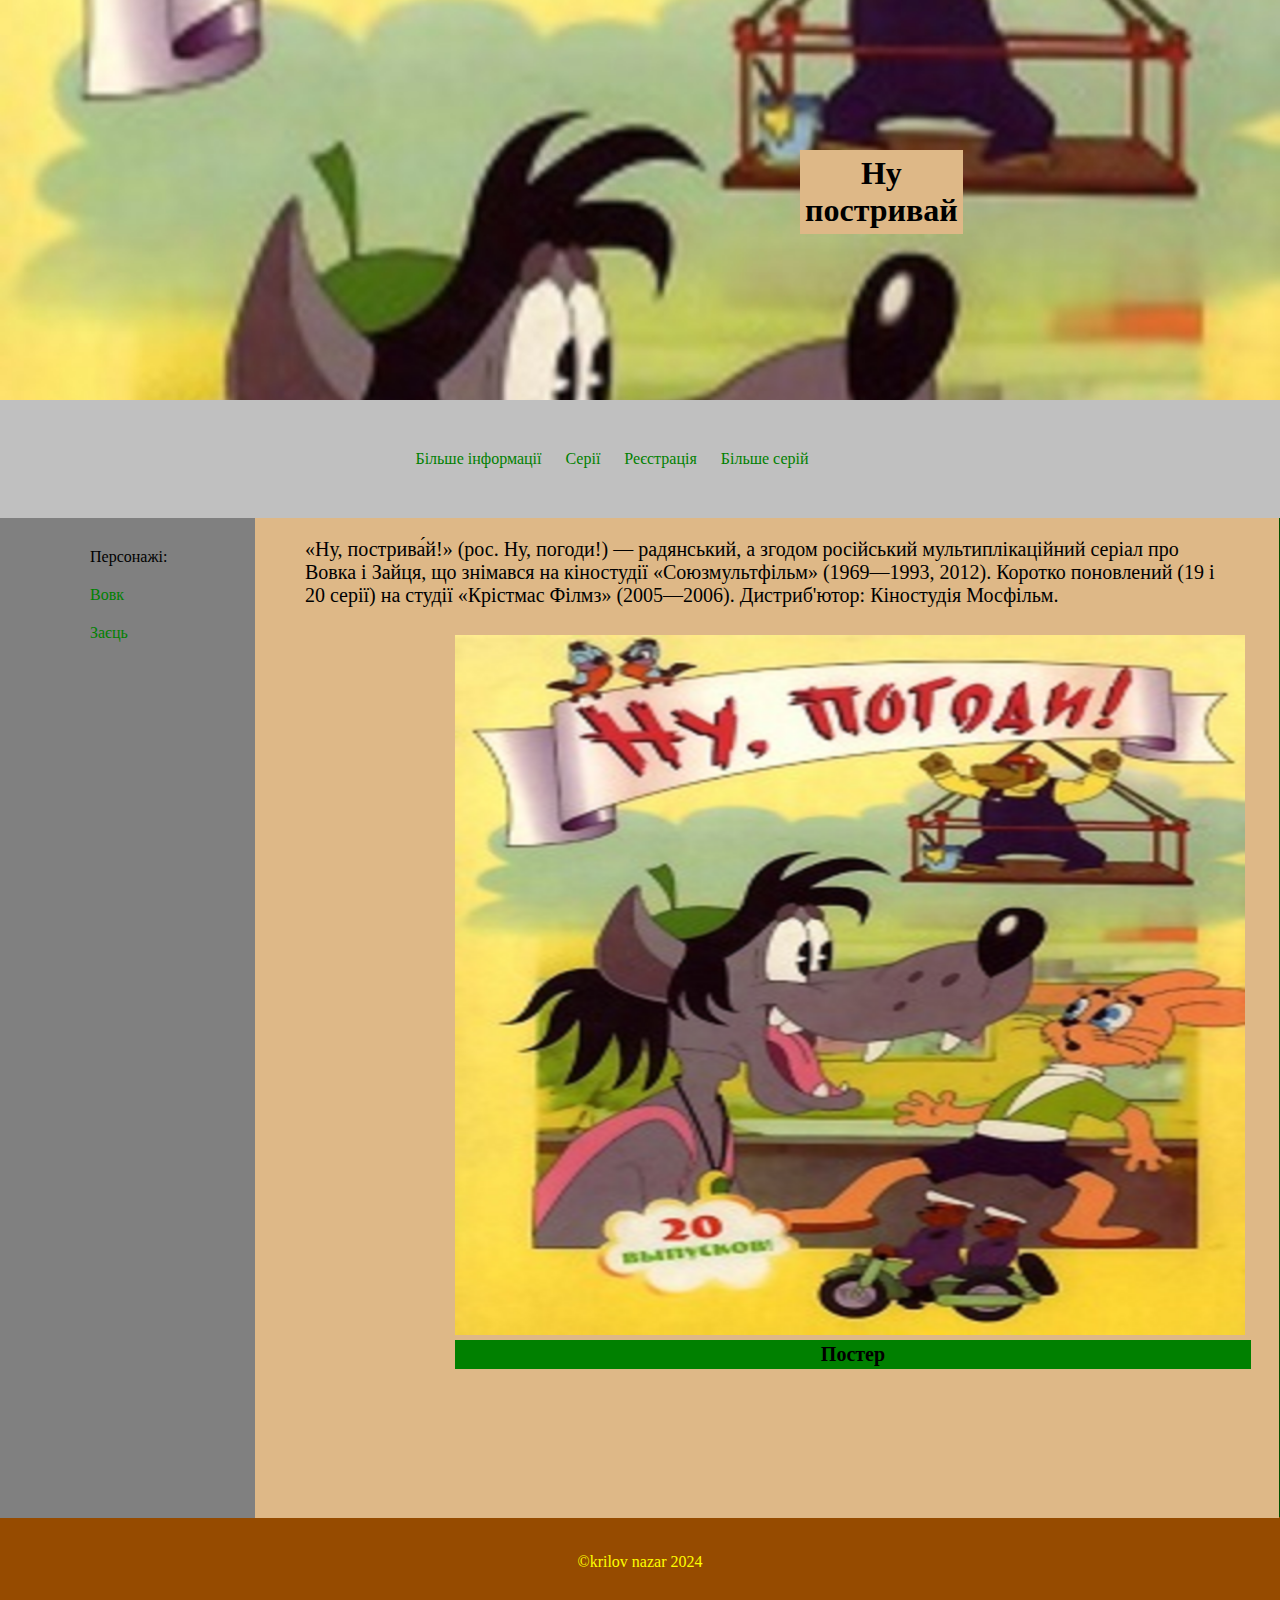
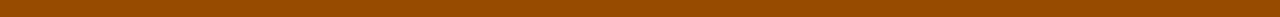
<file: index.html>
<!doctype html>
<html>
<head>
<title>Ну постривай</title>
	<link href="e.css" rel="stylesheet">
	<link rel="shortcut icon"  href="r.png" type="image/png">
</head>
<body>
<div class="poster">
<header>
	<h1 class="name">Ну постривай</h1>
</header>
<nav>
	<ul>
	<li><a href ="https://uk.wikipedia.org/wiki/Ну,_постривай!" target="_blank"class="v" >Більше інформації </a></li>
	<li><a href ="qw.html" target="_blank"class="v" >Серії</a></li>
	<li><a href ="z.html" target="_blank"class="v" >Реєстрація</a></li> 
	<li><a href ="https://www.youtube.com/watch?v=iSHGdLU6zmA&list=PLevO-hDhAc82yBnFlieFD0MU8MQr756_a" target="_blank"class="v" >Більше серій </a></li>
	<li></li>
	<li></li>
	<li></li>
	<li></li>
	</ul>
</nav>
<main>
<div class="gg1">
	<ul class="sp2">
	<li>Персонажі:</li>
	<li><a href ="f.html"  target="_blank"class="v" >Вовк</a></li>
	<li><a href ="e.html" target="_blank" class="v" >Заєць</a></li>
	<li></li>
	<li></li>
	<li></li>
	<li></li>
	<li></li>
	</ul>
</div>
<div class="gg2">«Ну, пострива́й!» (рос. Ну, погоди!) — радянський, а згодом російський мультиплікаційний серіал про Вовка і Зайця, що знімався на кіностудії «Союзмультфільм» (1969—1993, 2012). Коротко поновлений (19 і 20 серії) на студії «Крістмас Філмз» (2005—2006). Дистриб'ютор: Кіностудія Мосфільм.
<br>
<br>
<figure><p><img  src="u.png"   ><figcaption>Постер</figcaption></figure>
</div>
<footer>
<p class="i" >
<br>
<br>

©krilov nazar 2024 </p>
</footer>
</div>
</body>
</html>
</file>
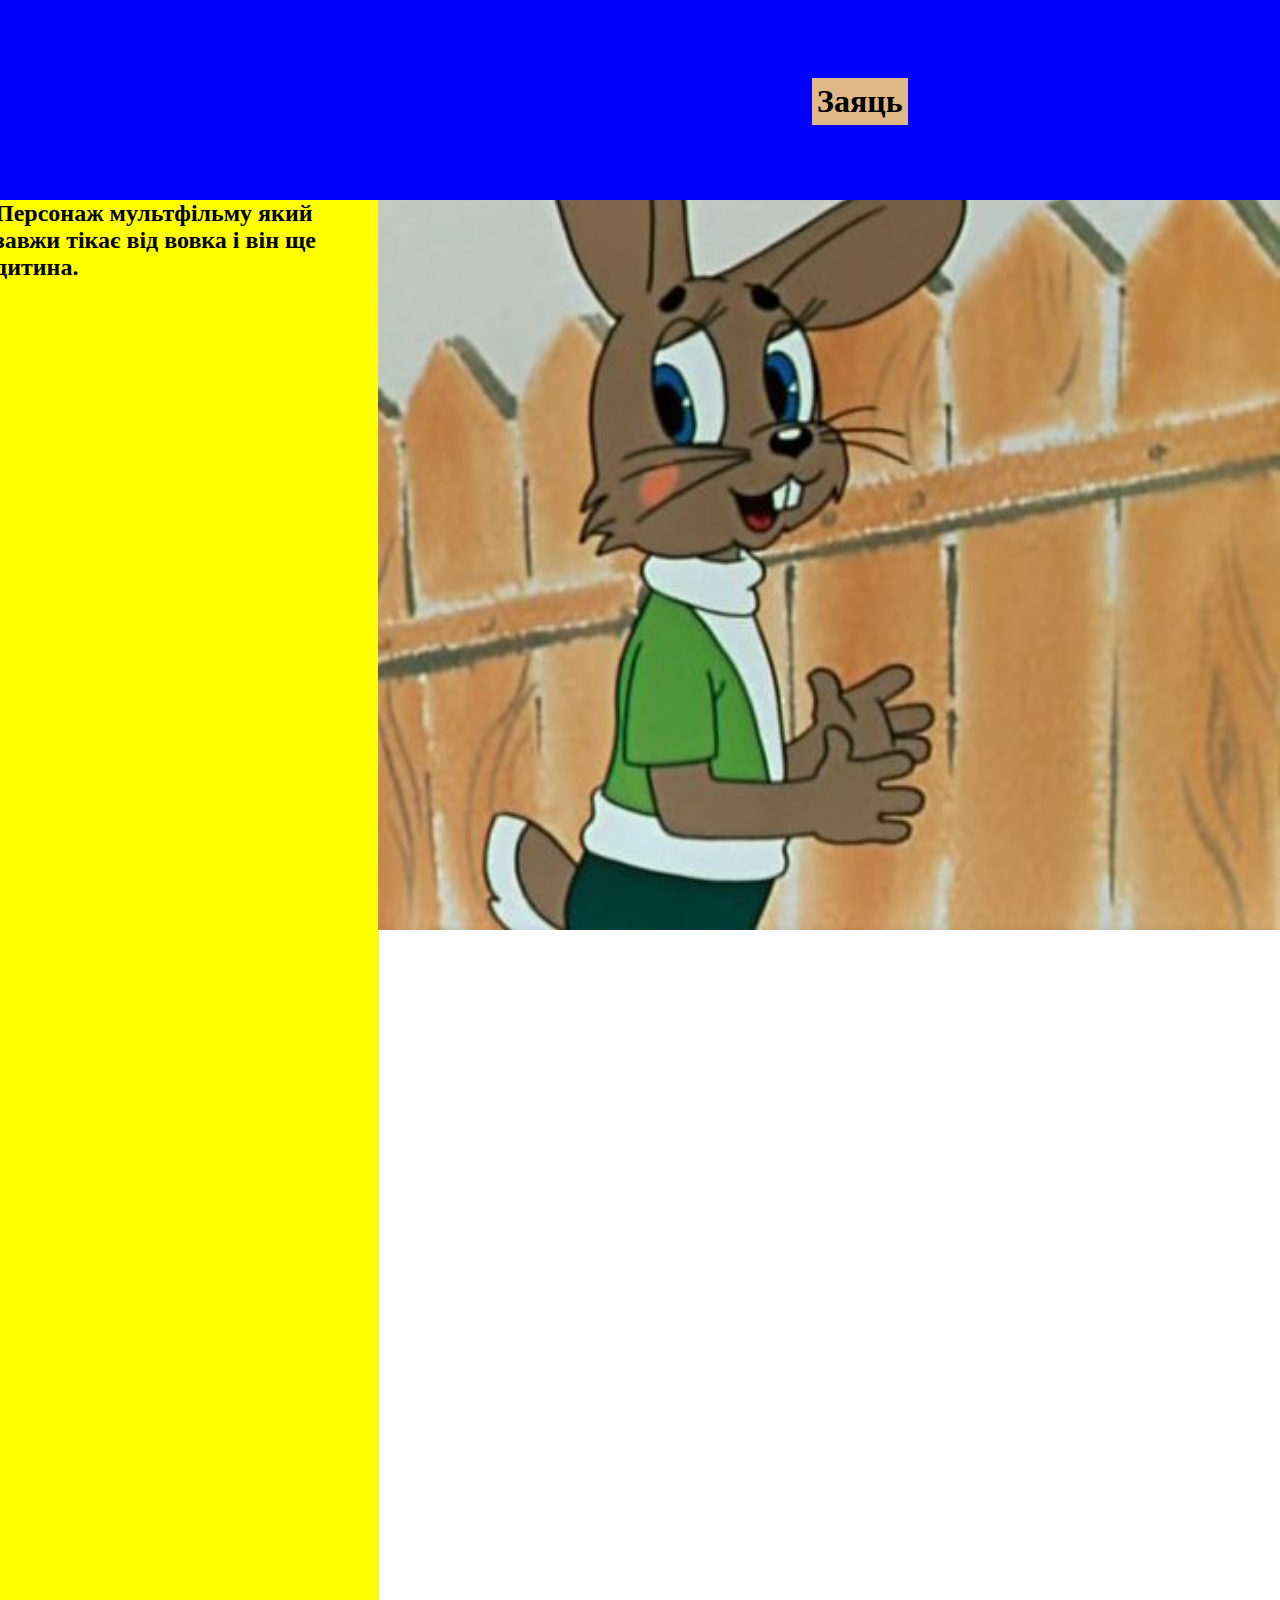
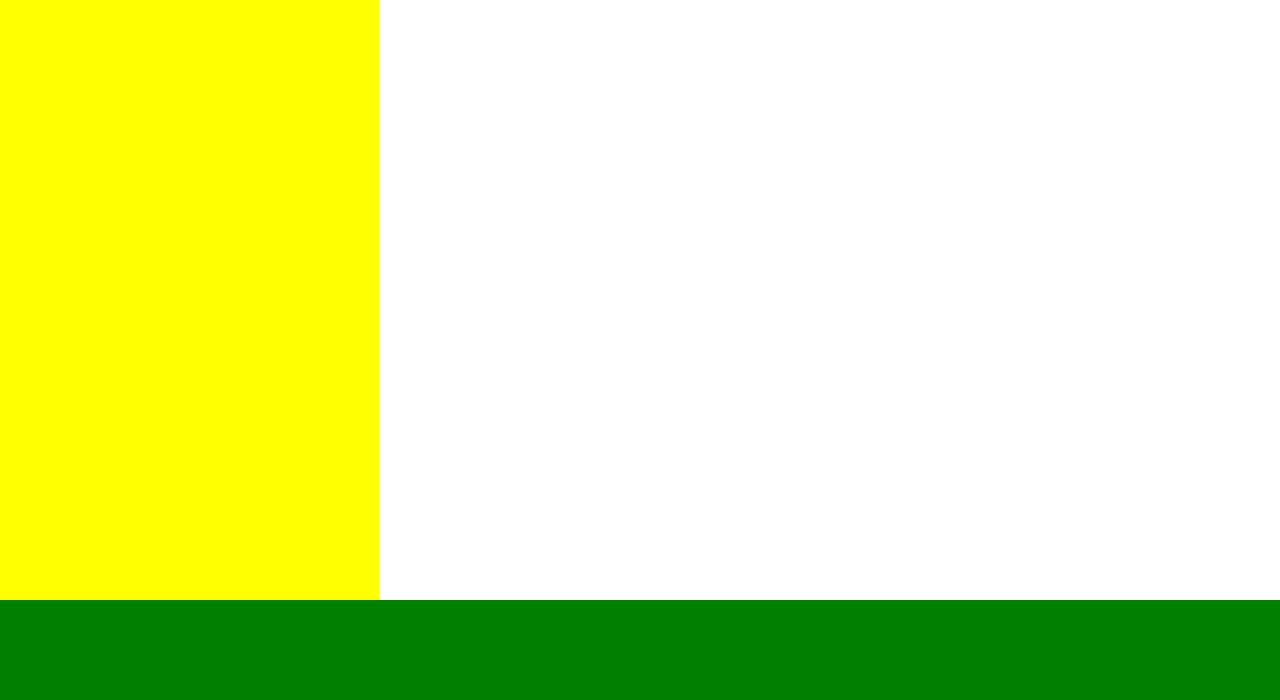
<file: e.html>
<!doctype html>
<html>
<head>
<title>Заяць</title>
	<link href="ste.css" rel="stylesheet">
	<link rel="shortcut icon"  href="r.png" type="image/png">
</head>
<body>
<header>
<h1 class="c" >Заяць</h1>
</header>
<main>
<div class="gg1">
<h2>Персонаж мультфільму який завжи тікає від вовка і він ще дитина.</h2>
</div>

<div class="gg2">

</div>
</main>
<footer>

</footer>
</body>
</html>
</file>
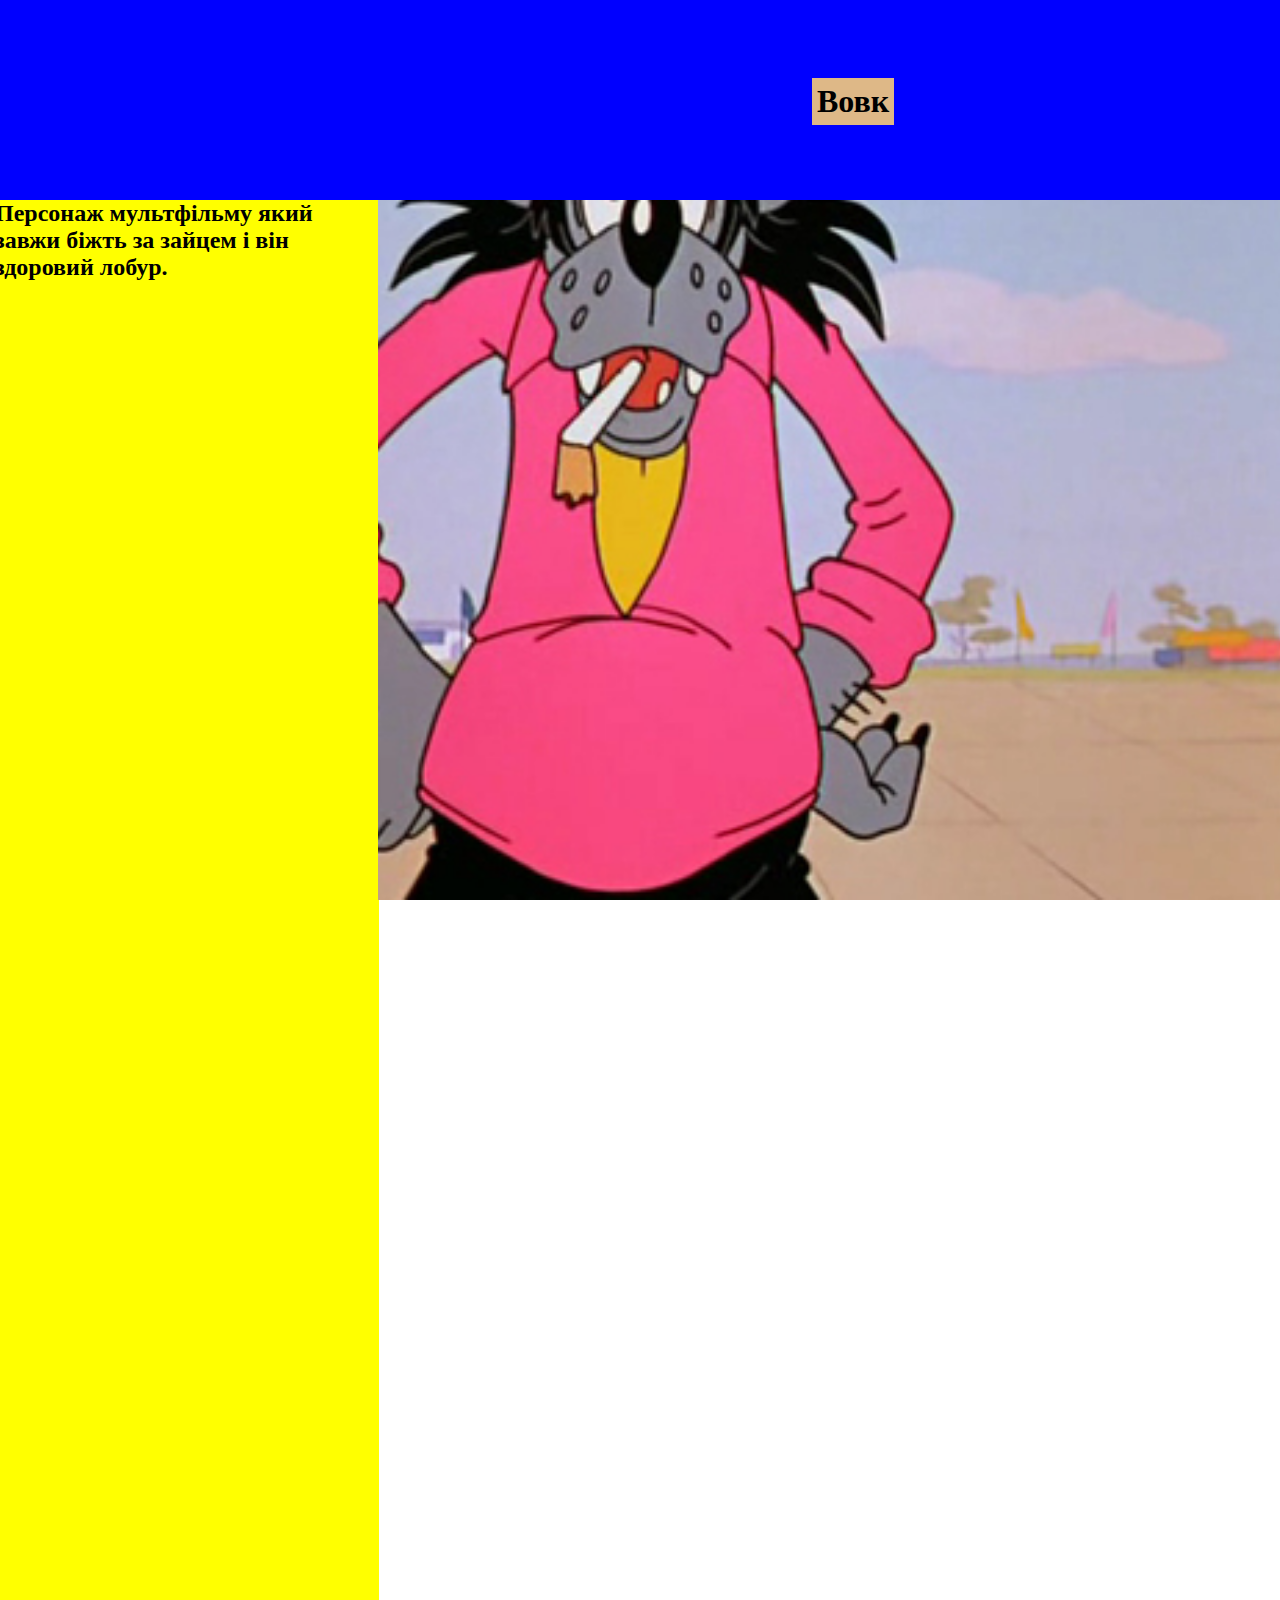
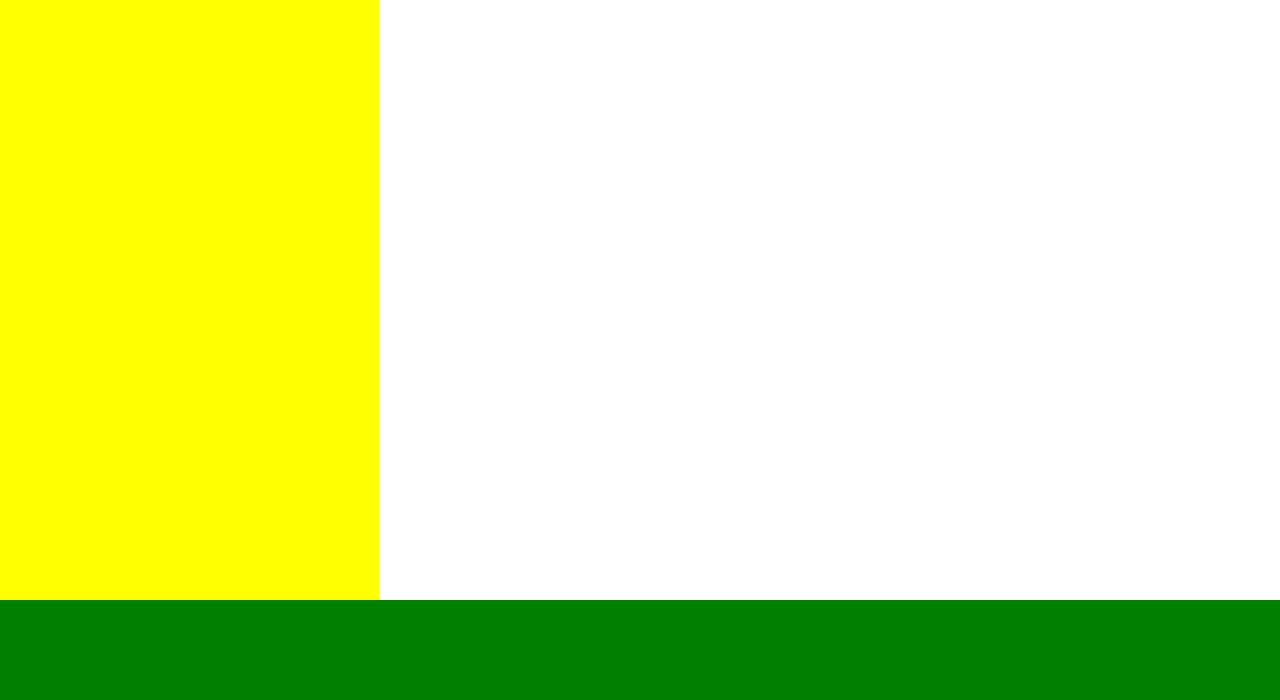
<file: f.html>
<!doctype html>
<html>
<head>
<title>Вовк</title>
	<link href="a.css" rel="stylesheet">
	<link rel="shortcut icon"  href="r.png" type="image/png">
</head>
<body>
<header>
<h1 class="c" >Вовк</h1>
</header>
<main>
<div class="gg1">
<h2>Персонаж мультфільму який завжи біжть за  зайцем і він здоровий лобур.</h2>
</div>

<div class="gg2">

</div>

</main>
<footer>

</footer>
</body>
</html>
</file>
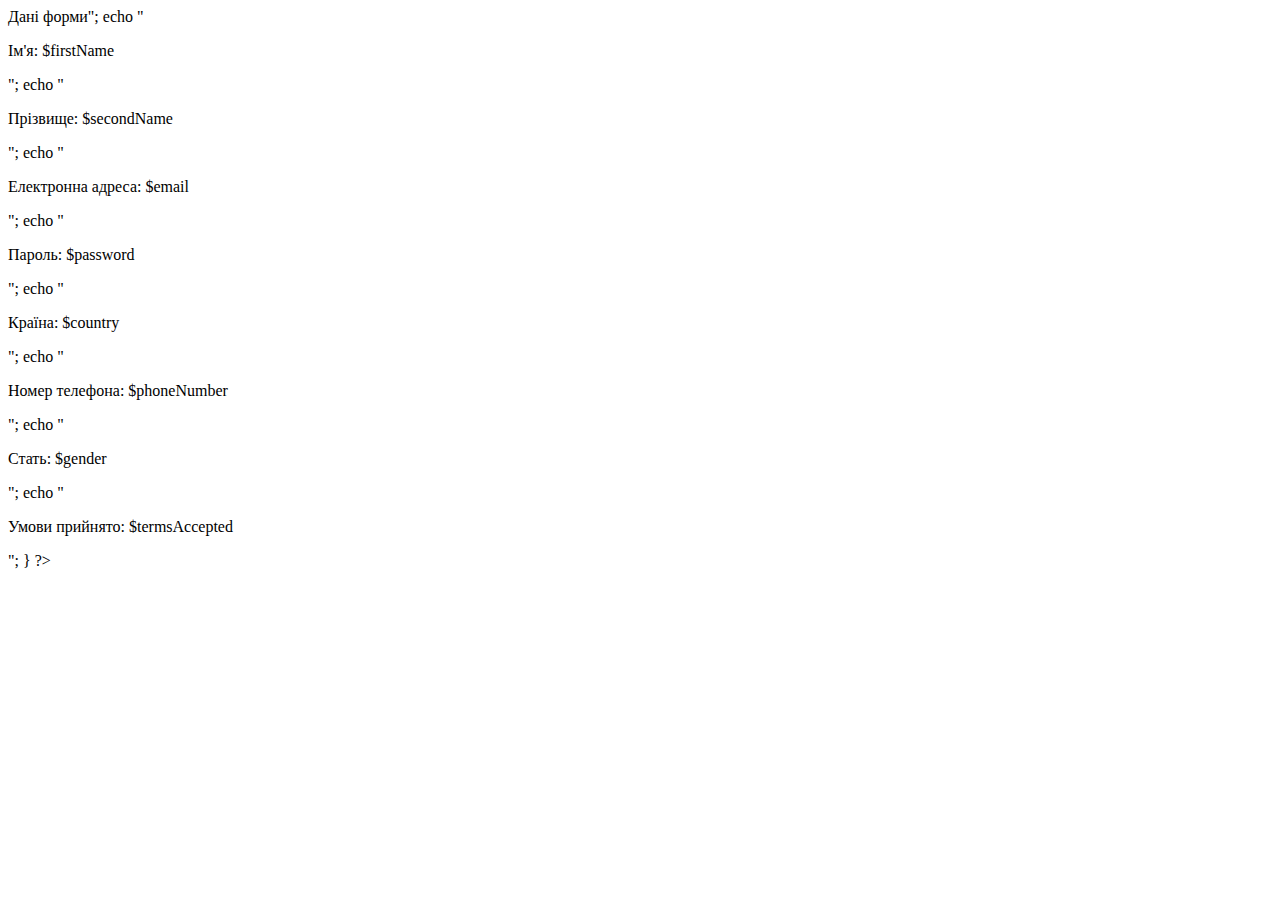
<file: u.html>
<html >
<head>
<title>сайт</title>
</head>
<body>
<?php
if ($_SERVER["REQUEST_METHOD"] == "POST") {
    $firstName = htmlspecialchars($_POST['first_name']);
    $secondName = htmlspecialchars($_POST['second_name']);
    $email = htmlspecialchars($_POST['mail_address']);
    $password = htmlspecialchars($_POST['password']);
    $country = htmlspecialchars($_POST['country']);
    $phoneNumber = htmlspecialchars($_POST['phone_number']);
    $gender = htmlspecialchars($_POST['gender']);
    $termsAccepted = isset($_POST['terms']) ? 'Так' : 'Ні';

    echo "<h2>Дані форми</h2>";
    echo "<p>Ім'я: $firstName</p>";
    echo "<p>Прізвище: $secondName</p>";
    echo "<p>Електронна адреса: $email</p>";
    echo "<p>Пароль: $password</p>";
    echo "<p>Країна: $country</p>";
    echo "<p>Номер телефона: $phoneNumber</p>";
    echo "<p>Стать: $gender</p>";
    echo "<p>Умови прийнято: $termsAccepted</p>";
}
?>

</body>
</html>
</file>
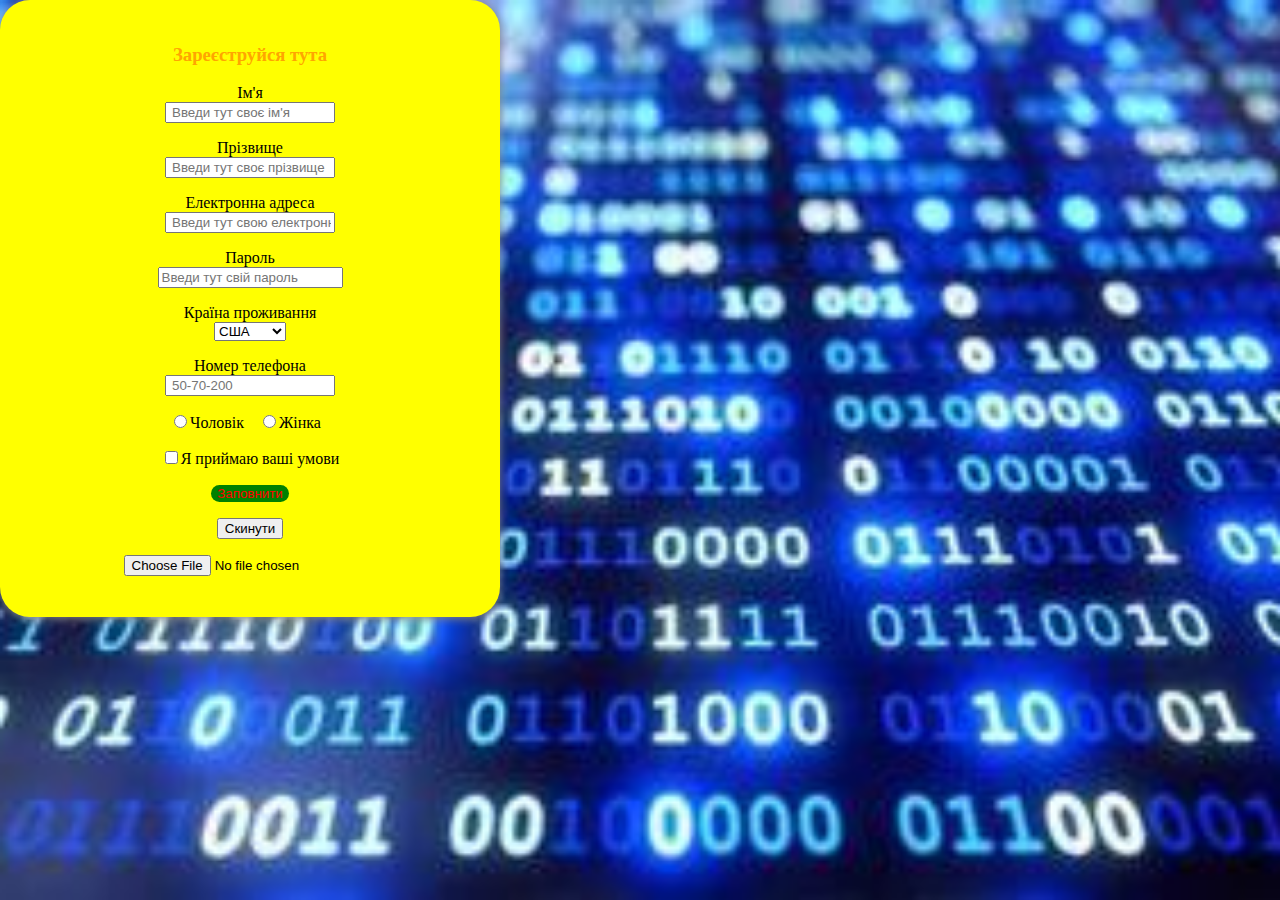
<file: z.html>
<!DOCTYPE html>
<html>
<head>
    <title>
        Реєстрація
    </title>
    <link rel="stylesheet" href="h.css">
    <link rel="shortcut icon" href="r.png" type="image/png">
</head>
<body>
    <div class="f">
        <form action="u.html" method="post">
            <div class="conteiner">
                <h3>Зареєструйся тута</h3>

                <p>
                    <label for="first_name">Ім'я</label>
                    <input type="text" id="first_name" name="first_name" placeholder="Введи тут своє ім'я" required>
                </p>

                <p>
                    <label for="second_name">Прізвище</label>
                    <input type="text" id="second_name" name="second_name" placeholder="Введи тут своє прізвище" required>
                </p>

                <p>
                    <label for="mail_address">Електронна адреса</label>
                    <input type="email" id="mail_address" name="mail_address" placeholder="Введи тут свою електронну адресу" required>
                </p>

                <p>
                    <label for="password">Пароль</label>
                    <input type="password" id="password" name="password" placeholder="Введи тут свій пароль" required>
                </p>

                <p>
                    <label>Країна проживання</label>
                    <select name="country">
                        <option value="USA">США</option>
                        <option value="Ukraine">Україна</option>
                        <option value="Russia">Росія</option>
                        <option value="Poland">Польща</option>
                    </select>
                </p>

                <p>
                    <label for="phone_number">Номер телефона</label>
                    <input type="tel" id="phone_number" name="phone_number" placeholder="50-70-200" required>
                </p>

                <p class="s">
                    <label><input type="radio" name="gender" value="Male" required>Чоловік</label>
                    <label><input type="radio" name="gender" value="Female">Жінка</label>
                </p>

                <p>
                    <label for="terms">
                        <input type="checkbox" id="terms" name="terms" required>Я приймаю ваші умови
                    </label>
                </p>

                <p class="submit">
                    <input type="submit" value="Заповнити">
                </p>

                <p class="reset">
                    <input type="reset" value="Скинути">
                </p>

                <p class="file">
                    <input type="file" name="file_upload">
                </p>

            </div>
        </form>
    </div>
</body>
</html>
</file>
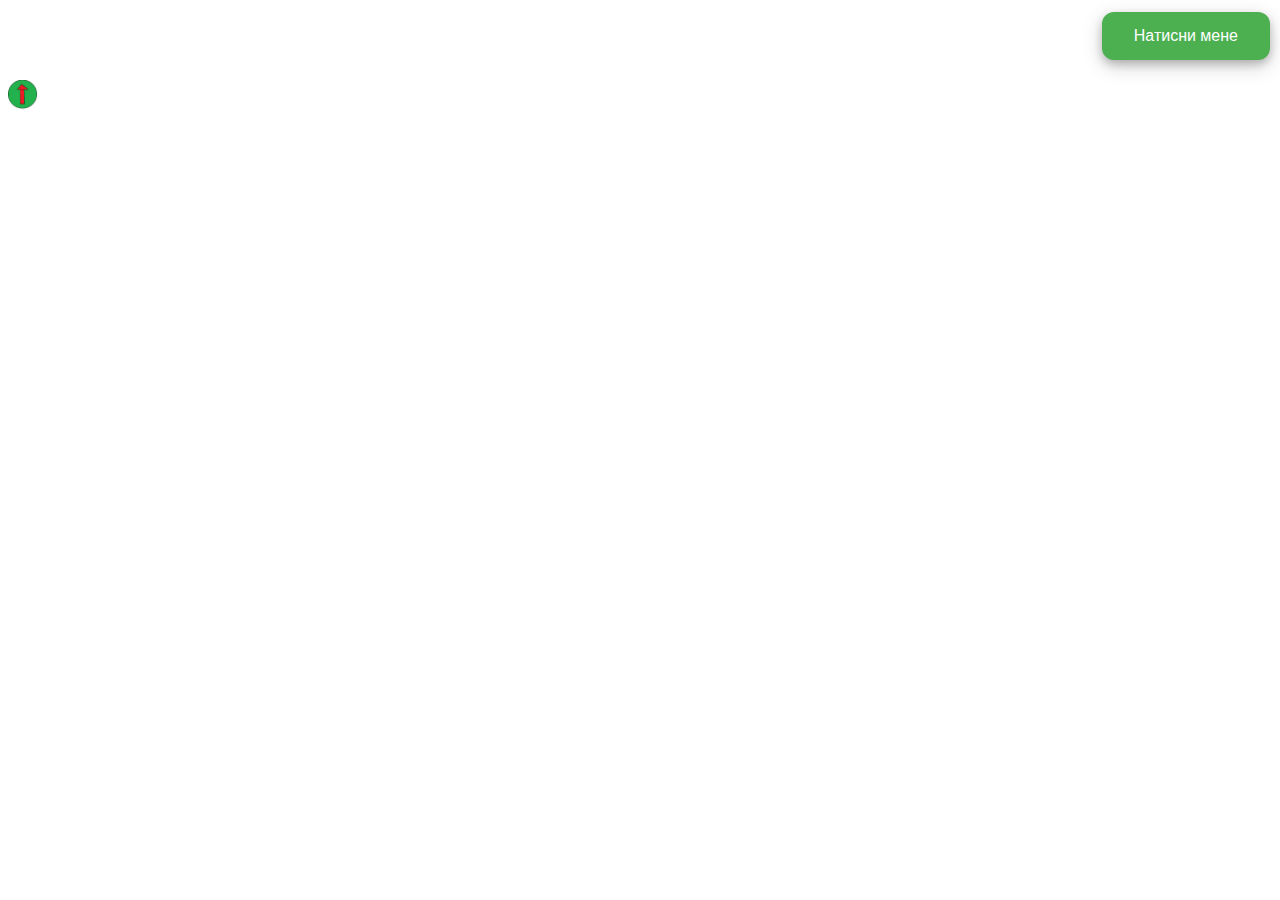
<file: кнопка.html>
<!DOCTYPE html>
<html lang="en">
<head>
    <meta charset="UTF-8">
    <link href="d.css" rel="stylesheet">
    <title>Сучасна кнопка</title>
</head>
<body>
    <button class="modern-button" onclick="location.href='https://www.youtube.com'" >Натисни мене</button>
<br>
<br>
<br>
<br>
<div class="c">
<a href="https://www.pryklad.com">
  <img src="h.png" width="30" height="30" alt="Зображення pryklad">
</div>
</a>
</body>
</html>
</file>
<file: e.css>
.gg1{
	overflow:hidden;
	width:20%;
	display:inline-block;
	box-sizing:border-box;
	min-height:1000px;
	background-color:gray;
	display:inline-block;
	padding:20px 50px;

}
.poster {
  background: linear-gradient(to right, rgb(0, 50, 0), rgb(0, 80, 0));
}
.gg2{
	font-size:20px;
	overflow:hidden;
	width:80%;
	background-color:BurlyWood;
	display:inline-block;
	margin-left:-5px;
	box-sizing:border-box;
	min-height:1000px;
	padding:20px 50px;
}
.v {
    text-decoration-line: none;
}
body{
        background-image: url("gggg.jpg");
	background-repeat: no-repeat;
	background-position:center center;
	background-attachment:fixed;
	background-size: cover;
	margin:0;
}
header{
	background-image: url("gggg.jpg");
	background-repeat: no-repeat;
	background-position:center center;
	background-attachment:fixed;
	background-size: cover;
	height:400px;
}
footer{
	background-color:#964b00;
	height:100px;
	margin-top:-5px;
}
main{
	min-height:1000px;
}
.name{
	background-color:BurlyWood;
	display:inline-block;
	padding:5px;
	margin:150px 800px;
	transition:transform 5s;
}
.sp2{
	list-style-type:none;
}
.sp2 li{
	padding-block:10px;
}
figure{
	display:inline-block;
	padding:5px 150px;
	max-width:100px;
	margin:auto;

}
figcaption{
	width:790px;
	background:green;
	padding:3px;
	text-align:center;
	font-weight:bold;
}
img{
	max-width:100px;
	max-height:100px;
}
nav{
	background-color:silver;
	padding:50px;
	text-align:center;
}
nav ul{
	margin:0px;
}
nav ul li{
	display:inline-block;
	list-style-type:none;
	padding-inline:10px;
}
.name{
	text-align:center;
}
a:link{
color:green;
}
a:visited{
color:red;
}
a:hover{
color:yellow;
}
a:active{
color:blue;
}
*{
margin:0;
}
.i{
color:yellow;
text-align:center;
}
img{
min-width:790px; 
min-height:700px;
}
.name:hover{
background-color:red;
transform:rotate(45deg)
transform-origin:bottom-right;
border-color: white;
color: green;
}
</file>
<file: ste.css>
.gg1{
	height:2000px;
	width:30%;
	background-color:yellow;
	display:inline-block;
	margin-left:-5px;
	overflow:hidden;
	box-sizing:border-box;
}
.gg2{
	overflow:hidden;
	box-sizing:border-box;
	height:2000px;
	width:70%;
	display:inline-block;
	margin-left:-5px;
	background-image: url("394564_1.jpg");
	background-repeat: no-repeat;
	background-position:center center;
	background-attachment:fixed;
	background-size: cover;
}
*{
	margin:0;
}
header{
	background-color:blue;
	height:200px;
	
}
footer{
	background-color:green;
	height:100px;
}
main{
	height:2000px;
}
.c{
text-align:center;
background-color:BurlyWood;
display:inline-block;
padding:5px;
margin:78px 812px;	
}
body{
 background-image: url("394564_1.jpg");
background-repeat: no-repeat;
background-position:center center;
background-attachment:fixed;
background-size: cover;
margin:0;
}
</file>
<file: a.css>
.gg1{
	height:2000px;
	width:30%;
	background-color:yellow;
	display:inline-block;
	margin-left:-5px;
	overflow:hidden;
	box-sizing:border-box;
}
.gg2{
	overflow:hidden;
	box-sizing:border-box;
	height:2000px;
	width:70%;
	display:inline-block;
	margin-left:-5px;
	background-image: url("photo.jpg");
	background-repeat: no-repeat;
	background-position:center center;
	background-attachment:fixed;
	background-size: cover;
}
*{
	margin:0;
}
header{
	background-color:blue;
	height:200px;
	
}
footer{
	background-color:green;
	height:100px;
}
main{
	height:2000px;
}
.c{
text-align:center;
background-color:BurlyWood;
display:inline-block;
padding:5px;
margin:78px 812px;	
}
.e{
height:2000px;
}
body{
        background-image: url("photo.jpg");
	background-repeat: no-repeat;
	background-position:center center;
	background-attachment:fixed;
	background-size: cover;
	margin:0;
}
</file>
<file: h.css>
form{
text-align:center;
background:yellow;
box-sizing:border-box;
width:500px;
padding:25px;
border-radius:30px;
box-shadow:0px 2px 10px gray;
}
.conteiner{
width:170;
margin:0 auto;
}
form label{
display:block;
}
input[type="text"],input[type="tel"],input[type="email"]{
box-sizing:border-box;
padding-left:5px;
width:170px;
}
.s label{
display:inline;
margin-right:10px;
}
.submit{
text-align:center;
}
input[type="submit"]{
border-radius:10px;
border:none;
padding:5x 10px;
background:green;
color:red;
}
input[type="submit"]:hover{
background:purple;
color:green;
}
input[type="reset"]
background:red;
.reset{
text-align:center;
}
h3::after{
content:'';
display:block;
height:10px;
width:100%;
background:oloive;
position:absolute;
left:0;
top:100%;
}
h3{
position:relative;
color:orange;
}
input[type="reset"]:hover{
background:purple;
}
.fille{
text-align:center;
margin-left:40px;
}
body{
background-image: url("t.png");
background-repeat: no-repeat;
background-position:center center;
background-attachment:fixed;
background-size: cover;
margin:0;
}
.f{
text-aling:center;
}
</file>
<file: d.css>
.modern-button {
            background-color: #4CAF50; /* Зелений */
            border: none;
            color: white;
            padding: 15px 32px;
            text-align: center;
            text-decoration: none;
            display: inline-block;
            font-size: 16px;
            float:right;
            margin: 4px 2px;
            transition-duration: 0.4s;
            cursor: pointer;
            border-radius: 12px;
            box-shadow: 0 4px 8px 0 rgba(0, 0, 0, 0.2), 0 6px 20px 0 rgba(0, 0, 0, 0.19);
        }

.modern-button:hover {
            background-color: white;
            color: black;
            box-shadow: 0 12px 16px 0 rgba(0, 0, 0, 0.2), 0 17px 50px 0 rgba(0, 0, 0, 0.19);
</file>
